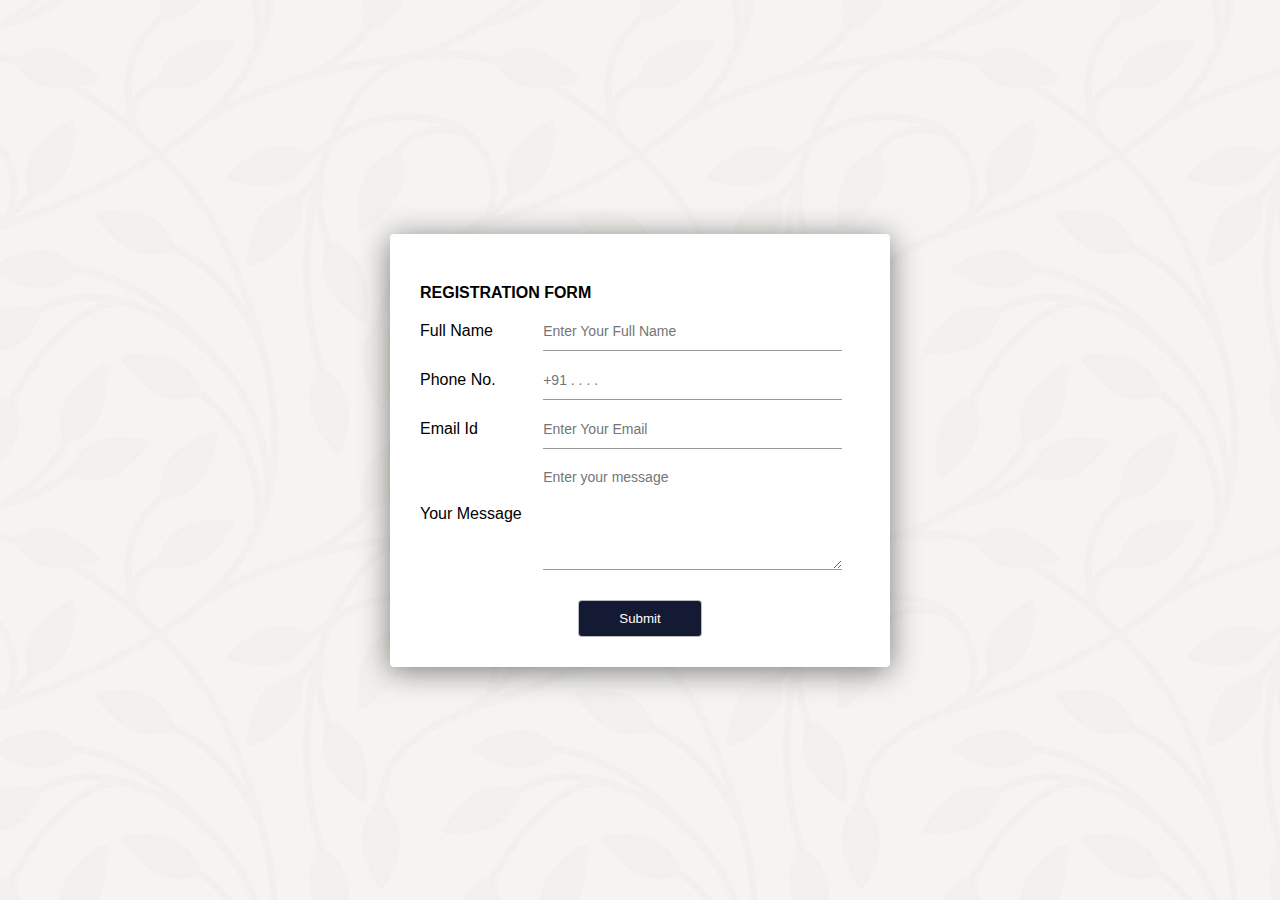
<file: form.validation.html>
<!DOCTYPE html>
<html>
  <head>
    <meta name="viewport" content="width=device-width, initial-scale=1.0" />
    <title>Form Validation</title>
    <link
      rel="stylesheet"
      href="https://cdnjs.cloudflare.com/ajax/libs/font-awesome/6.6.0/css/all.min.css"
      integrity="sha512-Kc323vGBEqzTmouAECnVceyQqyqdsSiqLQISBL29aUW4U/M7pSPA/gEUZQqv1cwx4OnYxTxve5UMg5GT6L4JJg=="
      crossorigin="anonymous"
      referrerpolicy="no-referrer"
    />
    <style>
      * {
        margin: 0;
        padding: 0;
        box-sizing: border-box;
        font-family: "Poppins", sans-serif;
      }
      .container {
        width: 100%;
        height: 100vh;
        /* background: #141a34; */
        background-image: url(/img/bg.jpg);
        display: flex;
        align-items: center;
        justify-content: center;
      }

      .useful-links {
        position: absolute;
        top: 5%;
        right: 5%;
      }
      .useful-links a {
        display: block;
        color: #fff;
        text-decoration: none;
      }

      .container form {
        width: 90%;
        max-width: 500px;
        padding: 50px 30px 20px;
        background: #fff;
        border-radius: 4px;
        box-shadow: 0 4px 30px rgba(0, 0, 0, 0.5);
        position: relative;
      }
      .fa-paper-plane {
        position: absolute;
        top: 0;
        left: 50%;
        transform: translate(-50%, -50%);
        background: #fff;
        font-size: 26px;
        padding: 20px;
        border-radius: 50%;
        box-shadow: 0 0 10px rgba(0, 0, 0, 0.5);
      }

      .input-group {
        width: 100%;
        display: flex;
        align-items: center;
        margin: 10px 0;
        position: relative;
      }
      .input-group label {
        flex-basis: 28%;
      }
      .input-group input,
      .input-group textarea {
        flex-basis: 68%;
        background: transparent;
        border: 0;
        outline: 0;
        padding: 10px 0;
        border-bottom: 1px solid #999;
        color: #333;
        font-size: 16px;
      }
      ::placeholder {
        font-size: 14px;
      }

      form button {
        background: #141a34;
        color: #fff;
        border-radius: 4px;
        border: 1px solid rgba(255, 255, 255, 0.7);
        padding: 10px 40px;
        outline: 0;
        cursor: pointer;
        display: block;
        margin: 30px auto 10px;
      }
      .input-group span {
        position: absolute;
        bottom: 12px;
        right: 17px;
        font-size: 12px;
        color: red;
      }
      #submit-error {
        color: red;
        font-size: 12px;
      }
      .input-group span i {
        color: green;
      }
    </style>
  </head>
  <body>
    <div class="container">
      <form>
        <h4>REGISTRATION FORM</h4>

        <div class="input-group">
          <label>Full Name</label>
          <input
            type="text"
            placeholder="Enter Your Full Name"
            id="contact-name"
            onkeyup="validateName()"
          />
          <span id="name-error"></span>
        </div>

        <div class="input-group">
          <label>Phone No.</label>
          <input
            type="tel"
            placeholder="+91 . . . ."
            id="contact-phone"
            onkeyup="validatePhone()"
          />
          <span id="phone-error"></span>
        </div>

        <div class="input-group">
          <label>Email Id</label>
          <input
            type="email"
            placeholder="Enter Your Email"
            id="contact-email"
            onkeyup="validateEmail()"
          />
          <span id="email-error"></span>
        </div>

        <div class="input-group">
          <label>Your Message</label>
          <textarea
            rows="5"
            placeholder="Enter your message "
            id="contact-message"
            onkeyup="validateMessage()"
          ></textarea>
          <span id="message-error"></span>
        </div>

        <button onclick="return validateForm()">Submit</button>
        <span id="submit-error"></span>
      </form>
    </div>
    <script>
      let nameError = document.getElementById("name-error");
      let phoneError = document.getElementById("phone-error");
      let emailError = document.getElementById("email-error");
      let messageError = document.getElementById("message-error");
      let submitError = document.getElementById("submit-error");
      function validateName() {
        let name = document.getElementById("contact-name").value;
        if (name.length == 0) {
          nameError.innerHTML = "Name is Required";
        }
        if (!name.match(/^[A-Za-z]*\s{1}[A-Za-z]*$/)) {
          nameError.innerHTML = "write full name";
          return false;
        }
        nameError.innerHTML = '<i class="fa-solid fa-circle-check"></i>';
        return true;
      }
      function validatePhone() {
        let phone = document.getElementById("contact-phone").value;
        if (phone.length == 0) {
          phoneError.innerHTML = "";
          return false;
        }
        if (!phone.match(/^[0-9]{10}$/)) {
          phoneError.innerHTML = "Phone Number is Required";
          return false;
        }
        phoneError.innerHTML = '<i class="fa-solid fa-circle-check"></i>';
        return true;
      }
      function validateEmail() {
        let email = document.getElementById("contact-email").value;
        if (email.length == 0) {
          emailError.innerHTML = "Email is Required";
          return false;
        }
        if (!email.match(/^[A-Za-z]\._\-[0-9]*[@][A-Za-z]*[\.][a-z]{2,4}$/)) {
          emailError.innerHTML = "";
          return false;
        }
        emailError.innerHTML = '<i class="fa-solid fa-circle-check"></i>';
        return true;
      }
      function validateMessage() {
        let message = document.getElementById("contact-message").value;
        let Required = 30;
        let left = Required - message.length;

        if (left > 0) {
          messageError.innerHTML = left + "more characters required";
          return false;
        }
        messageError.innerHTML = '<i class="fa-solid fa-circle-check"></i>';
        return true;
      }
      function validateForm() {
        if (
          !validateName() ||
          !validatePhone() ||
          !validateEmail() ||
          !validateMessage()
        ) {
          submitError.style.display = "block";
          submitError.innerHTML = "please fix error to submit";
          setTimeout(function () {
            submitError.style.display = "none";
          }, 3000);
          return false;
        }
      }
    </script>
  </body>
</html>
</file>
